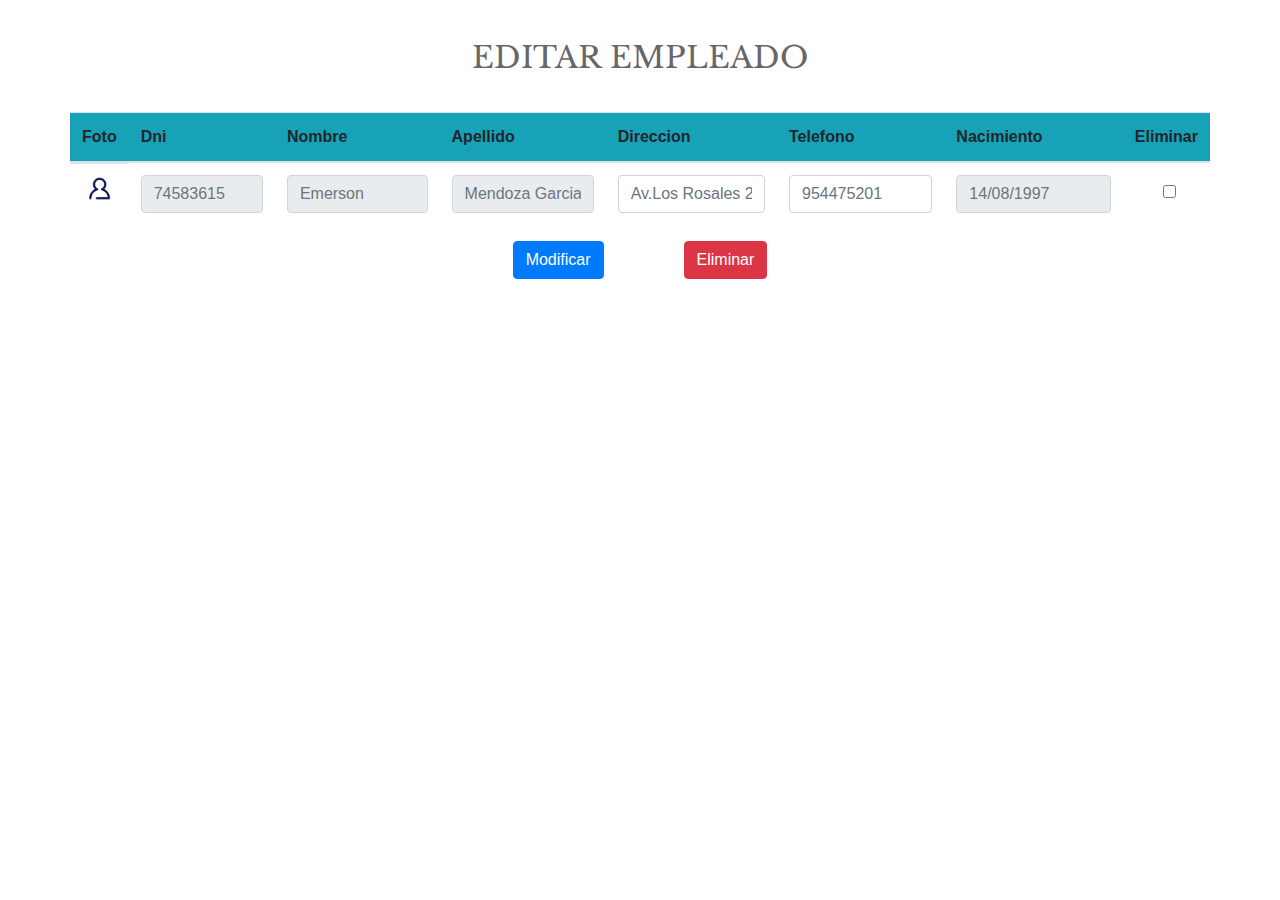
<file: ModificarTrabajador.html>
<!DOCTYPE html>
<html lang="en" dir="ltr">
  <head>
    <meta charset="utf-8">
    <title>Modificar datos</title>
    <link rel="stylesheet" type="text/css" href="estilos/ModificarTrabajador.css">
    <link rel="stylesheet" type="text/css" href="estilos/bootstrap.css">

    <link href="https://fonts.googleapis.com/css?family=Libre+Baskerville&display=swap" rel="stylesheet">
  </head>
  <body>

    <div class="container">
        <div class="row">
            <div class="form-group col-md-12 Texto">
              <p class="t1">EDITAR EMPLEADO</p>
            </div>

            <table class="table">
              <thead class="bg-info">
                <tr>
                  <th scope="col">Foto</th>
                  <th scope="col">Dni</th>
                  <th scope="col">Nombre</th>
                  <th scope="col">Apellido</th>
                  <th scope="col">Direccion</th>
                  <th scope="col">Telefono</th>
                  <th scope="col">Nacimiento</th>
                  <th scope="col">Eliminar</th>
                </tr>
              </thead>
              <tbody>
                <tr>
                  <td class="fototrabajador">
                    <img class="trabajador" src="imagenes/login.png" alt="Foto del trabajador" title="Foto del trabajador">
                  </td>
                  <td><input name="dni" class="form-control" type="text" placeholder="74583615" disabled></td>
                  <td><input name="nombre" class="form-control" type="text" placeholder="Emerson" disabled></td>
                  <td><input name="apellido" class="form-control" type="text" placeholder="Mendoza Garcia" disabled></td>
                  <td><input name="direccion" class="form-control" type="text" placeholder="Av.Los Rosales 252"></td>
                  <td><input name="telefono" class="form-control" type="text" placeholder="954475201"></td>
                  <td><input name="nacimiento" class="form-control" type="text" placeholder="14/08/1997" disabled></td>
                  <td>
                    <div class="form-check check">
                      <input name="validar" class="form-check-input" type="checkbox" id="gridCheck">
                      <label class="form-check-label" for="gridCheck"></label>
                    </div>
                  </td>
                </tr>
              </tbody>
            </table>

            <div class="form-group col-md-12 Botones">
              <button type="button" class="btn btn-primary boton1">Modificar</button>
              <button type="button" class="btn btn-danger boton3">Eliminar</button>
            </div>
        </div>
  </div>

  </body>
</html>
</file>
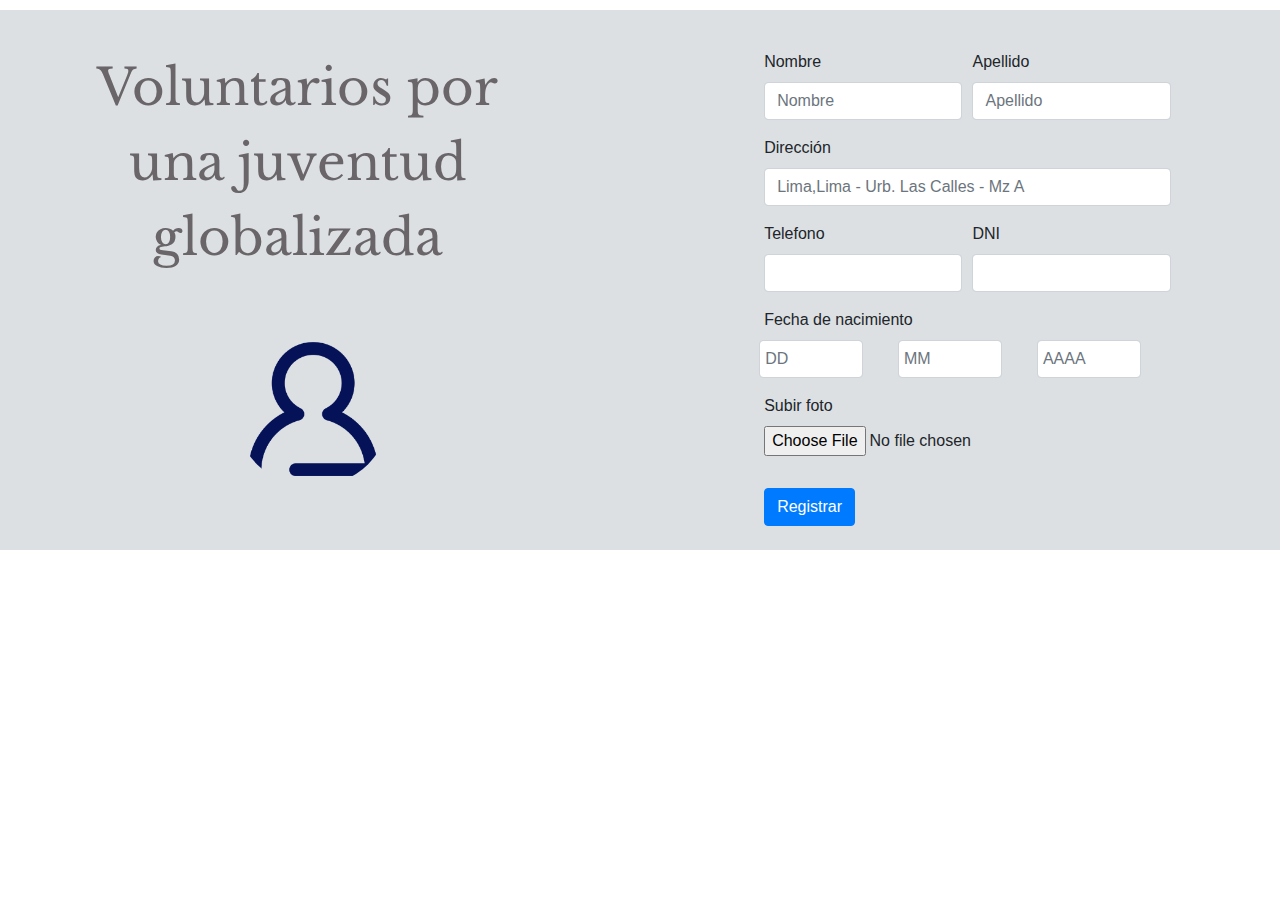
<file: registro.html>
<!DOCTYPE html>
<html lang="en" dir="ltr">
  <head>
    <meta charset="utf-8">
    <title>Registro de trabajador</title>
    <link rel="stylesheet" type="text/css" href="estilos/Registro.css">
    <link rel="stylesheet" type="text/css" href="estilos/bootstrap.css">

    <link href="https://fonts.googleapis.com/css?family=Libre+Baskerville&display=swap" rel="stylesheet">
  </head>
  <body>

    <div class="row">

      <div class="form-group col-md-6">
        <div class="InfoTexto">
            <p class="t1">Voluntarios por una juventud globalizada</p>
        </div>
        <div class="logotipotrabajador">
          <img class="logotipo" src="imagenes/login.png" alt="Foto del trabajador" title="Foto del trabajador">
        </div>
      </div>

      <div class="col-1"></div>

      <form class="regist col-10 col-md-4" method="get" action="registro.html">
          <div class="form-row">
            <div class="form-group col-md-6">
              <label for="inputNombre">Nombre</label>
              <input name="nombre" type="nombre" class="form-control" id="inputNombre" placeholder="Nombre">
            </div>
            <div class="form-group col-md-6">
              <label for="inputApellido">Apellido</label>
              <input name="apellido" type="apellido" class="form-control" id="inputApellido" placeholder="Apellido">
            </div>
          </div>
          <div class="form-group">
            <label for="inputDireccion">Dirección</label>
              <input name="direccion" type="direccion" class="form-control" id="inputDireccion" placeholder="Lima,Lima - Urb. Las Calles - Mz A">
          </div>
          <div class="form-row">
            <div class="form-group col-md-6">
              <label for="inputTelefono">Telefono</label>
              <input name="telefono" type="telefono" class="form-control" id="inputTelefono">
            </div>
            <div class="form-group col-md-6">
              <label for="inputDni">DNI</label>
              <input name="dni" type="dni" class="form-control" id="inputDni">
            </div>
          </div>

          <div class="form-row">
              <div class="form-group col-md-12">
                <label for="inputNacimiento">Fecha de nacimiento</label>
                <div class="form-row">
                  <input name="dia" type="dia" class="form-control col-3 col-md-3" id="inputDia" placeholder="DD">
                  <div class="col-1 col-md-1"></div>
                  <input name="mes" type="mes" class="form-control col-3 col-md-3" id="inputMes" placeholder="MM">
                  <div class="col-1 col-md-1"></div>
                  <input name="año" type="año" class="form-control col-3 sscol-md-4" id="inputAño" placeholder="AAAA">
                </div>
              </div>
          </div>

          <div class="form-row">
            <div class="form-group col-md-12">
                <div class="form-group">
                  <label for="inputSubitFoto">Subir foto</label>
                  <input name="foto" type="file" class="form-control-file" id="inputSubirFoto">
                </div>
            </div>
          </div>

          <button type="submit" class="btn btn-primary">Registrar</button>

          <br/><br/>
      </form>


      <div class="col-md-1"></div>

    </div>

  </body>
</html>
</file>
<file: estilos/ModificarTrabajador.css>
.{
  height: 0px;
  width: 0px;
}

.row{
  margin-top: 15px;
}

.Texto{
  display:inline-grid;
  justify-content: center;
}

.Texto .t1{
  padding-top: 20px;
  font-family: 'Libre Baskerville', serif;
  font-size: 30px;
  text-align: center;
  color: #696568;
}

.Ingreso{
margin-top: -30px;
}

.login{
  width: 25%;
  margin: 0;
  border-radius: 50%;
}

.fototrabajador{
  display: flex;
  justify-content: center;
  align-items: center;
}
.trabajador{
  width: 25px;
}

.check{
  margin-left: 28px;
  margin-top: 5px;
}

.Botones{
  display: flex;
  justify-content: center;
  align-items: center;
}

.boton1{
  margin-right: 80px;
}
</file>
<file: estilos/Registro.css>
.{
  height: 0px;
  width: 0px;
}

.regist{
padding-top: 40px;
}

.row{
  margin-top: 10px;
  background-color: #dce0e3;

}

.InfoTexto{
  display:inline-grid;
  justify-content: center;
}

.InfoTexto img{
  width: 400px;
  margin-top: 40px;
  padding-left: 100px;
}

.InfoTexto .t1{
  padding-top: 40px;
  margin-right: 80px;
  margin-left: 50px;
  font-family: 'Libre Baskerville', serif;
  font-size: 50px;
  text-align:center;
  color:#696568;
}

.logotipotrabajador{
  display: flex;
  justify-content: center;
  align-items: center;
  margin-top: 40px;
}

.logotipo{
  width: 25%;
  margin: 0;
  border-radius: 50%;
}
</file>
